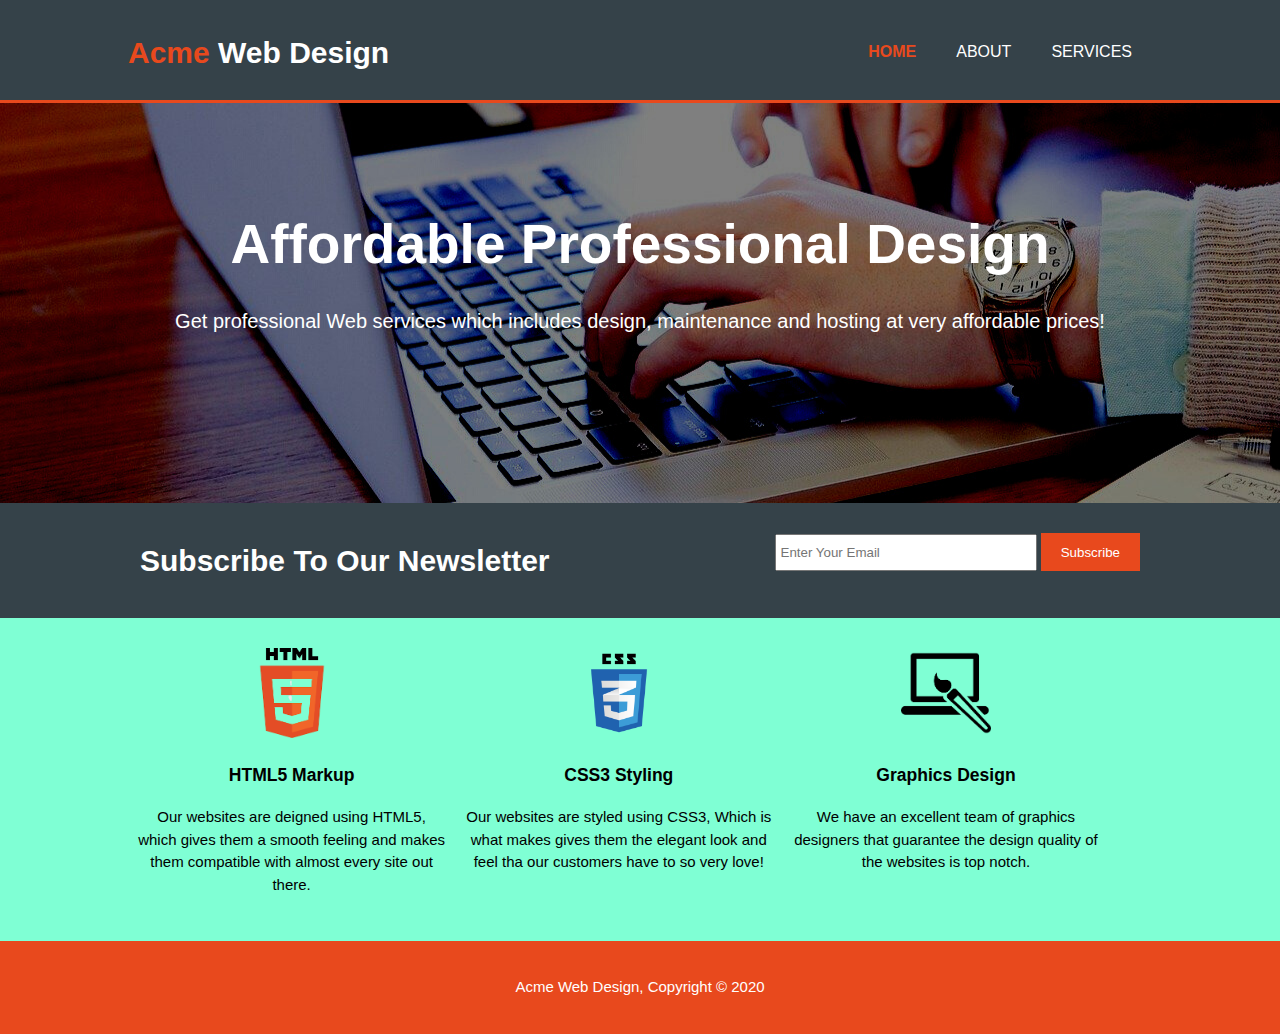
<file: index.html>
<!DOCTYPE html>
<html>
<head>
	<meta charset="utf-8">
	<meta name="viewport" content="width=device-width">
	<meta name="description" content="Affordable Web Design">
	<meta name="keywords" content="affordable, professional, web design">
	<meta name="author" content="maybe-not-so-dumb">
	<title>Acme Web Design | Welcome</title>
	<link rel="stylesheet" type="text/css" href="./css/style.css">
</head>
<body>
	<header>
		<div class="container">
			<div id="branding">
			<h1><span class="highlight">Acme</span> Web Design</h1>
			</div>
		
		<nav>
			<ul>
				<li class="current"><a href="index.html">Home</a></li>
				<li><a href="about.html">About</a></li>
				<li><a href="services.html">Services</a></li>
				
			</ul>
		</nav>
		</div>
	</header>

	<section id="showcase">
		<div class="container">
			<h1>Affordable Professional Design</h1>
			<p>Get professional Web services which includes design, maintenance and hosting at very affordable prices!</p>
		</div>
	</section>

	<section id="newsletter">
		<div class="container">
			<h1>Subscribe To Our Newsletter</h1>
			<form>
				<input type="email" placeholder="Enter Your Email">
				<button type="submit" class="button_1">Subscribe</button>
			</form>
		</div>
	</section>

	<section id="boxes">
		<div class="container">
			<div class="box">
				<img src="./img/logo_html.png" alt="html styling">
				<h3>HTML5 Markup</h3>
				<p>Our websites are deigned using HTML5, which gives them a smooth feeling and makes them compatible with almost every site out there.</p>
			</div>
			<div class="box">
				<img src="./img/logo_css.png" alt="css styling">
				<h3>CSS3 Styling</h3>
				<p>Our websites are styled using CSS3, Which is what makes gives them the elegant look and feel tha our customers have to so very love!</p>
			</div>
			<div class="box">
				<img src="./img/logo_brush.png" alt="Graphics Designing">
				<h3>Graphics Design</h3>
				<p>We have an excellent team of graphics designers that guarantee the design quality of the websites is top notch.</p>
			</div>
		</div>
	</section>

	<footer>
		<p>Acme Web Design, Copyright &copy; 2020</p>
	</footer>
</body>
</html>
</file>
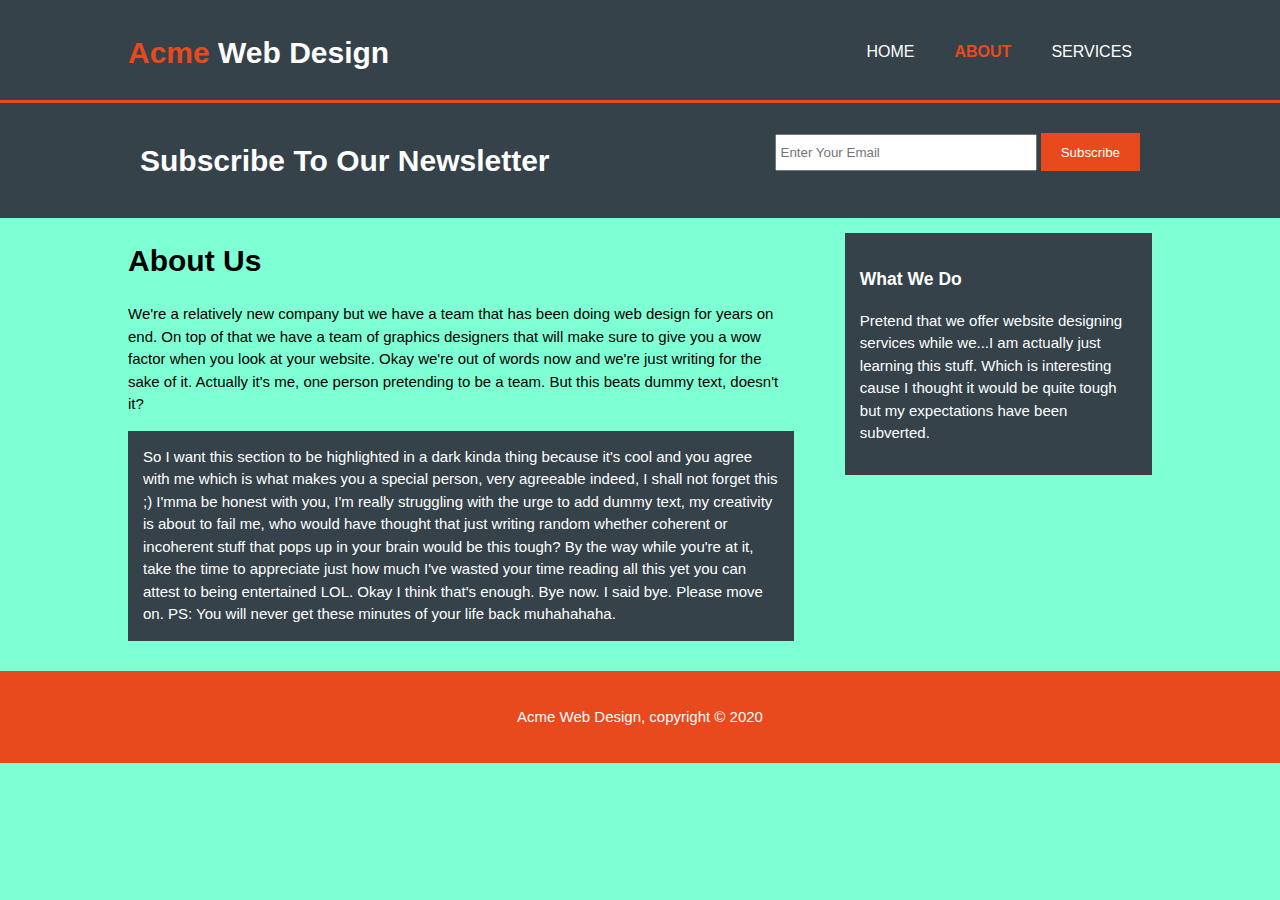
<file: about.html>
<!DOCTYPE html>
<html>
<head>
	<meta charset="utf-8">
	<meta name="viewport" content="width=device-width">
	<meta name="description" content="Affordable Web Design">
	<meta name="keywords" content="affordable, professional, web design">
	<meta name="author" content="maybe-not-so-dumb">
	<title>Acme Web Design | Welcome</title>
	<link rel="stylesheet" type="text/css" href="./css/style.css">
</head>
<body>
	<header>
		<div class="container">
			<div id="branding">
			<h1><span class="highlight">Acme</span> Web Design</h1>
			</div>
		
		<nav>
			<ul>
				<li><a href="index.html">Home</a></li>
				<li class="current"><a href="about.html">About</a></li>
				<li><a href="services.html">Services</a></li>
			</ul>
		</nav>
		</div>
	</header>

	<section id="newsletter">
		<div class="container">
			<h1>Subscribe To Our Newsletter</h1>
			<form>
				<input type="email" placeholder="Enter Your Email">
				<button type="submit" class="button_1">Subscribe</button>
			</form>
		</div>
	</section>

	<section id="main">
		<div class="container">
			<article id="main-col">
				<h1>About Us</h1>
				<p>We're a relatively new company but we have a team that has been doing web design for years on end. On top of that we have a team of graphics designers that will make sure to give you a wow factor when you look at your website. Okay we're out of words now and we're just writing for the sake of it. Actually it's me, one person pretending to be a team. But this beats dummy text, doesn't it?</p>
				<p class="dark">So I want this section to be highlighted in a dark kinda thing because it's cool and you agree with me which is what makes you a special person, very agreeable indeed, I shall not forget this ;) I'mma be honest with you, I'm really struggling with the urge to add dummy text, my creativity is about to fail me, who would have thought that just writing random whether coherent or incoherent stuff that pops up in your brain would be this tough? By the way while you're at it, take the time to appreciate just how much I've wasted your time reading all this yet you can attest to being entertained LOL. Okay I think that's enough. Bye now. I said bye. Please move on. PS: You will never get these minutes of your life back muhahahaha.</p>
			</article>

			<aside id="sidebar">
				<div class="dark">
					<h3>What We Do</h3>
					<p>Pretend that we offer website designing services while we...I am actually just learning this stuff. Which is interesting cause I thought it would be quite tough but my expectations have been subverted.</p>
				</div>
			</aside>
		</div>
	</section>

	<footer>
		<p>Acme Web Design, copyright &copy; 2020</p>
	</footer>
</body>
</html>
</file>
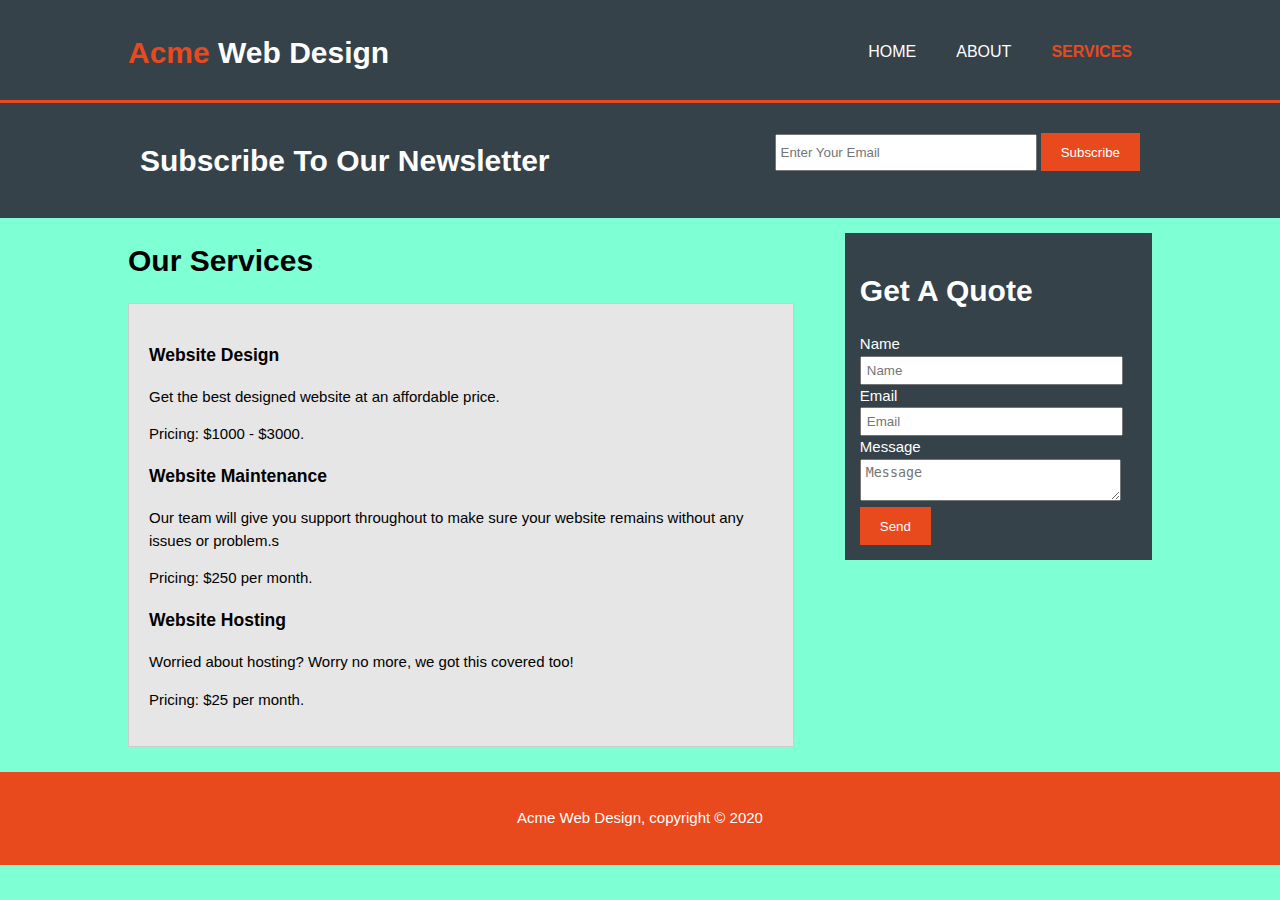
<file: services.html>
<!DOCTYPE html>
<html>
<head>
	<meta charset="utf-8">
	<meta name="viewport" content="width=device-width">
	<meta name="description" content="Affordable Web Design">
	<meta name="keywords" content="affordable, professional, web design">
	<meta name="author" content="maybe-not-so-dumb">
	<title>Acme Web Design | Welcome</title>
	<link rel="stylesheet" type="text/css" href="./css/style.css">
</head>
<body>
	<header>
		<div class="container">
			<div id="branding">
			<h1><span class="highlight">Acme</span> Web Design</h1>
			</div>
		
		<nav>
			<ul>
				<li><a href="index.html">Home</a></li>
				<li><a href="about.html">About</a></li>
				<li class="current"><a href="services.html">Services</a></li>
			</ul>
		</nav>
		</div>
	</header>

	<section id="newsletter">
		<div class="container">
			<h1>Subscribe To Our Newsletter</h1>
			<form>
				<input type="email" placeholder="Enter Your Email">
				<button type="submit" class="button_1">Subscribe</button>
			</form>
		</div>
	</section>

	<section id="main">
		<div class="container">
			<article id="main-col">
				<h1 id="page-title">Our Services</h1>
				<ul id="services">
					<li>
						<h3>Website Design</h3>
						<p>Get the best designed website at an affordable price.</p>
						<p>Pricing: $1000 - $3000.</p>
					</li>
					<li>
						<h3>Website Maintenance</h3>
						<p>Our team will give you support throughout to make sure your website remains without any issues or problem.s</p>
						<p>Pricing: $250 per month.</p>
					</li>
					<li>
						<h3>Website Hosting</h3>
						<p>Worried about hosting? Worry no more, we got this covered too!</p>
						<p>Pricing: $25 per month.</p>
					</li>
				</ul>
			</article>

			<aside id="sidebar">
				<div class="dark">
					<form class="quote">
						<h1>Get A Quote</h1>
						<div>
							<label>Name</label><br>
							<input type="text" placeholder="Name">
						</div>
						<div>
							<label>Email</label><br>
							<input type="email" placeholder="Email">
						</div>
						<div>
							<label>Message</label><br>
							<textarea placeholder="Message"></textarea><br>
							<button class="button_1" type="submit">Send</button>
						</div>
					</form>
				</div>
			</aside>
		</div>
	</section>

	<footer>
		<p>Acme Web Design, copyright &copy; 2020</p>
	</footer>
</body>
</html>
</file>
<file: css/style.css>
body{
    font: 15px/1.5 Arial, Helvetica, Sans-serif;
    padding: 0;
    margin: 0;
    background-color: aquamarine;
}

/* Globals */

.container{
    width: 80%;
    margin: auto;
    overflow: hidden;
}

ul{
    margin: 0;
    padding: 0;
}

.button_1{
    height: 38px;
    background: #e8491d;
    border: 0;
    padding-left: 20px;
    padding-right: 20px;
    color: white;
}

.dark{
    padding: 15px;
    background: #354249;
    color: #fff;
    margin-top: 10px;
    margin-bottom: 10px;
}

/* header */

header{
    background: #354249;
    color: #fff;
    padding-top: 30px;
    min-height: 70px;
    border-bottom: #e8491d 3px solid;
}

header a{
    color: #fff;
    text-decoration: none;
    text-transform: uppercase;
    font-size: 16px;
}

header li{
    float: left;
    display: inline;
    padding: 0 20px 0 20px;
}

header #branding{
    float: left;
}

header #branding h1{
    margin: 0;
}

header nav{
    float: right;
    margin-top: 10px;
}

header .highlight, header .current a{
    color: #e8491d;
    font-weight: bold;
}

header a:hover{
    color: #ccc;
    font-weight: bold;
}

/* showacase */

#showcase{
    min-height: 400px;
    background: url('../img/showcase.png') no-repeat 0 -400px;
    text-align: center;
    color: #fff;
}

#showcase h1{
    margin-top: 100px;
    font-size: 55px;
    margin-bottom: 10px;
}

#showcase p{
    font-size: 20px;
}

/* newsletter */

#newsletter{
    padding: 15px;
    color: #fff;
    background: #354249;
}

#newsletter h1{
    float: left;
}

#newsletter form{
    float: right;
    margin-top: 15px;
}

#newsletter input[type='email']{
    padding: 4px;
    height: 25px;
    width: 250px;
}

/* boxes */

#boxes{
    margin-top: 20px;
}

#boxes .box{
    float: left;
    text-align: center;
    width: 30%;
    padding: 10px;
}

#boxes .box img{
    width: 90px;
}

/* sidebar */

aside#sidebar{
    float: right;
    width: 30%;
    margin-top: 5px;
}

aside#sidebar .quote input, aside#sidebar .quote textarea{
    width: 90%;
    padding: 5px;
}

/* main-col */

article#main-col{
    float: left;
    width: 65%;
}

/* services */

ul#services{
    list-style: none;
    padding: 20px;
    border: #ccc solid 1px;
    margin-bottom: 5px;
    background-color: #e6e6e6;
}

/* footer */

footer{
    background: #e8491d;
    color: #fff;
    text-align: center;
    padding: 20px;
    margin-top: 20px;
}

/* media queries */

@media(max-width: 768px){
    header #branding, 
    header nav,
    header nav li,
    #newsletter h1,
    #newsletter form,
    #boxes .box,
    article#main-col,
    aside#sidebar{
        float: none;
        text-align: center;
        width: 100%;
    }

    header{
        padding-bottom: 20px;
    }

    #showcase h1{
        margin-top: 40px;
    }

    #newsletter button, .quote button{
        display: block;
        width: 100%;
    }

    #newsletter form input[type='email'], .quote input, .quote textarea{
        width: 100%;
        margin-bottom: 5px;
    }

    #newsletter{
        padding-bottom: 40px;
    }
}
</file>
